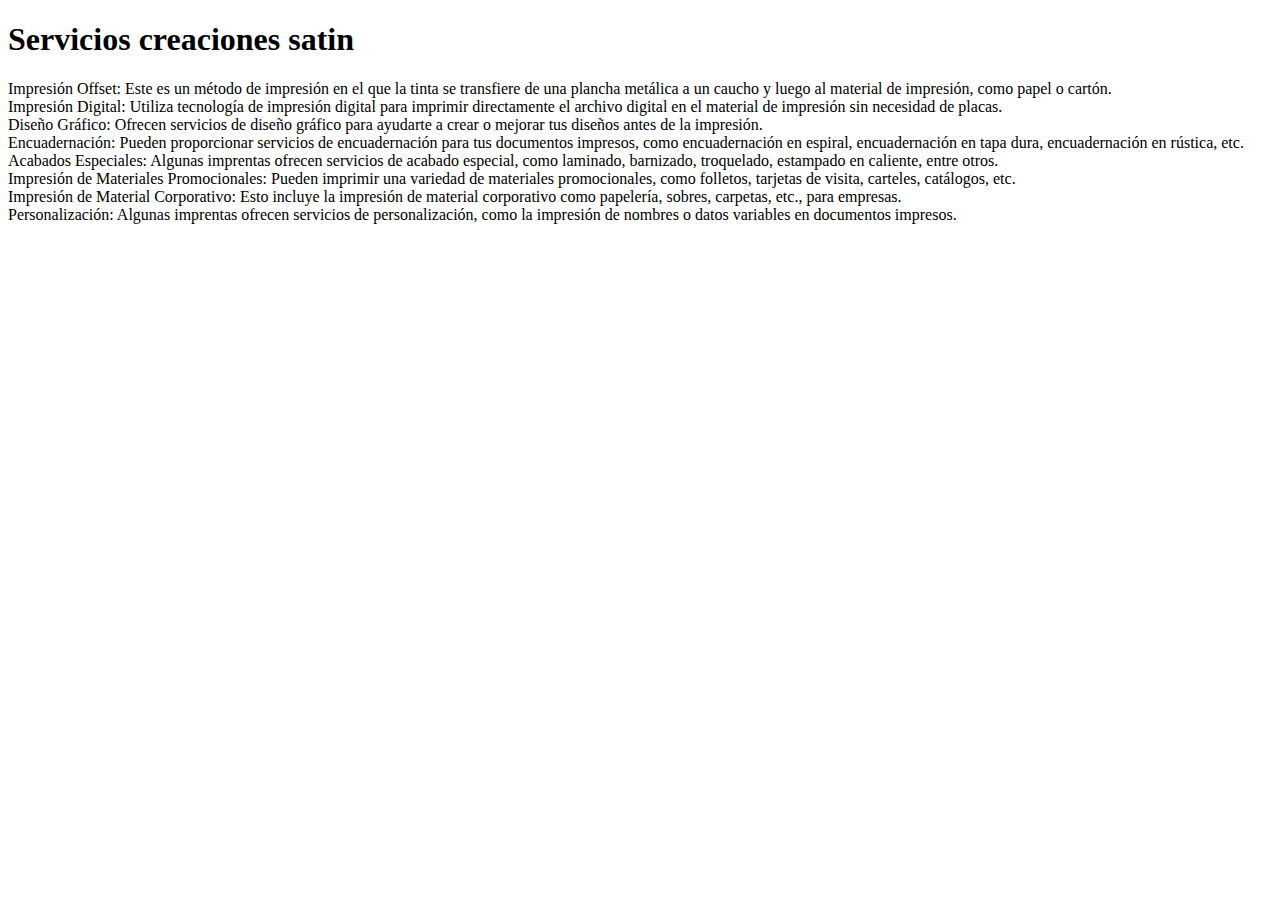
<file: servicios.html>
<!DOCTYPE html>
<html lang="en">
<head>
    <meta charset="UTF-8">
    <meta name="viewport" content="width=device-width, initial-scale=1.0">
    <title>Document</title>
</head>
<body>
    <h1>Servicios creaciones satin</h1>
    <p>Impresión Offset: Este es un método de impresión en el que la tinta se transfiere de una plancha metálica a un caucho y luego al material de impresión, como papel o cartón. <br>

        Impresión Digital: Utiliza tecnología de impresión digital para imprimir directamente el archivo digital en el material de impresión sin necesidad de placas. <br>
        
        Diseño Gráfico: Ofrecen servicios de diseño gráfico para ayudarte a crear o mejorar tus diseños antes de la impresión. <br>
        
        Encuadernación: Pueden proporcionar servicios de encuadernación para tus documentos impresos, como encuadernación en espiral, encuadernación en tapa dura, encuadernación en rústica, etc. <br>
        
        Acabados Especiales: Algunas imprentas ofrecen servicios de acabado especial, como laminado, barnizado, troquelado, estampado en caliente, entre otros. <br>
        
        Impresión de Materiales Promocionales: Pueden imprimir una variedad de materiales promocionales, como folletos, tarjetas de visita, carteles, catálogos, etc. <br>
        
        Impresión de Material Corporativo: Esto incluye la impresión de material corporativo como papelería, sobres, carpetas, etc., para empresas. <br>
        
        Personalización: Algunas imprentas ofrecen servicios de personalización, como la impresión de nombres o datos variables en documentos impresos.</p>
</body>
</html>
</file>
